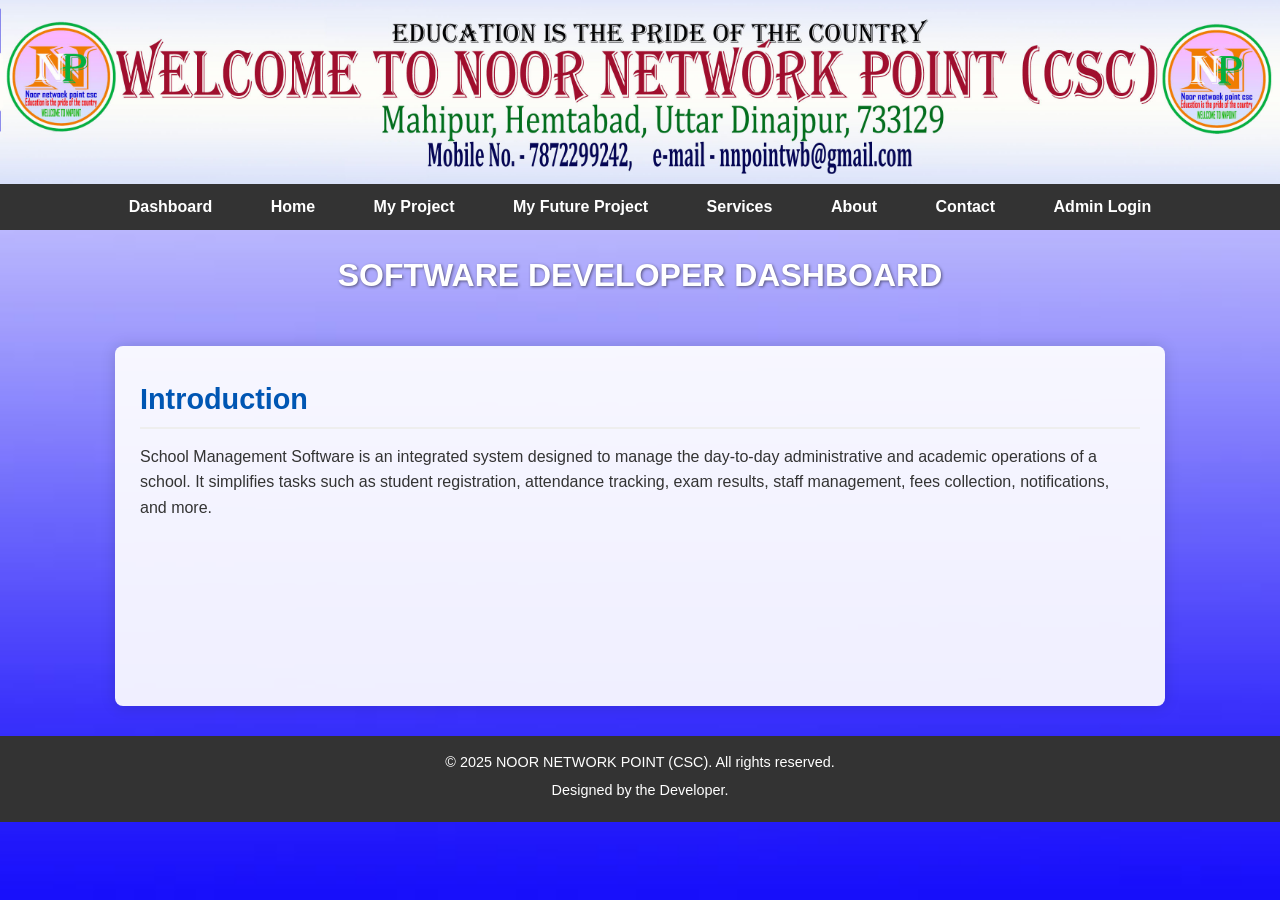
<file: index.html>
<!DOCTYPE html>
<html lang="en">
<head>
    <meta charset="UTF-8">
    <meta name="viewport" content="width=device-width, initial-scale=1.0">
    <title>N.N.P. Home</title> <!-- Updated Title -->
    <link rel="stylesheet" href="style.css"> <!-- Linking the CSS file -->
</head>
<body>

    <!-- Header Section -->
    <header>
        <div class="header-content">
           
    </header>

    <!-- Navigation Menu -->
    <nav>
        <ul>
            <li><a href="#">Dashboard</a></li>
            <li><a href="#">Home</a></li>
            <li><a href="#">My Project</a></li>
            <li><a href="#">My Future Project</a></li>
            <li><a href="#">Services</a></li>
            <li><a href="#">About</a></li>
            <li><a href="#">Contact</a></li>
           <li><a href="devlogin.html">Admin Login</a></li>
            </ul>
    </nav>

    <!-- Page Titles Section Below Nav -->
    <div class="page-titles-area">
        <div class="page-title-container">
            <h3 class="page-title company-name">SOFTWARE DEVELOPER DASHBOARD</h3>
        </div>
        </div>

    <!-- Main Content Area -->
    <main>
        <h3 class="content-heading">Introduction</h3> <!-- Changed p1 to h3 -->
        <p>
            School Management Software is an integrated system designed to manage the day-to-day administrative and academic operations of a school. It simplifies tasks such as student registration, attendance tracking, exam results, staff management, fees collection, notifications, and more.
        </p>
    </main> <!-- Closing the main tag -->

    <!-- Footer Section -->
    <footer>
        <!-- Updated Copyright Year and Name -->
        <p>© 2025 NOOR NETWORK POINT (CSC). All rights reserved.</p>
        <p>Designed by the Developer.</p>
    </footer>

</body>
</html>
</file>
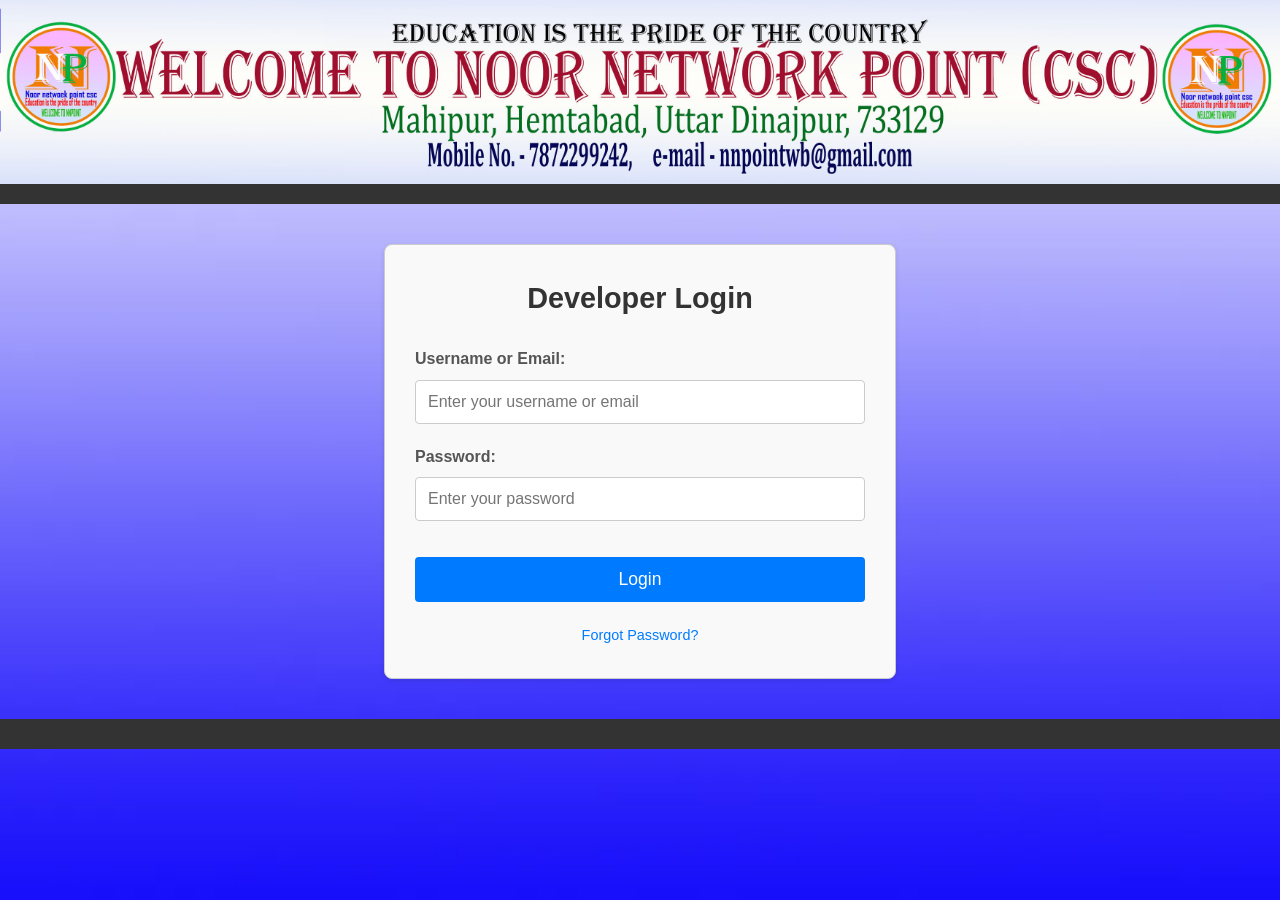
<file: devlogin.html>
<!DOCTYPE html>
<html lang="en">
<head>
    <meta charset="UTF-8">
    <meta name="viewport" content="width=device-width, initial-scale=1.0">
    <title>N.N.P Login</title>
    <link rel="stylesheet" href="style.css"> <!-- Link the SAME CSS file -->
    <style>
        /* Styles from previous step (centering the form) */
        .login-container {
            max-width: 450px; /* Adjust width as needed */
            margin: 40px auto; /* Top/bottom margin + auto left/right for centering */
            padding: 30px;     /* Internal spacing */
            border: 1px solid #ccc;
            border-radius: 8px;
            background-color: #f9f9f9;
            box-shadow: 0 2px 5px rgba(0, 0, 0, 0.1);
            text-align: center; /* Center inline content like the title */
        }
        .login-title { margin-bottom: 25px; color: #333; font-size: 1.8em; }
        .login-form .form-group { margin-bottom: 20px; text-align: left; }
        .login-form label { display: block; margin-bottom: 8px; font-weight: bold; color: #555; }
        .login-form input[type="text"],
        .login-form input[type="password"] { width: 100%; padding: 12px; border: 1px solid #ccc; border-radius: 4px; box-sizing: border-box; font-size: 1em; }
        .login-form .login-button { width: 100%; padding: 12px; background-color: #007bff; color: white; border: none; border-radius: 4px; cursor: pointer; font-size: 1.1em; transition: background-color 0.3s ease; }
        .login-form .login-button:hover { background-color: #0056b3; }
        .form-links { margin-top: 15px; text-align: center; }
        .form-links a { color: #007bff; text-decoration: none; font-size: 0.9em; }
        .form-links a:hover { text-decoration: underline; }

        /* Style for the error message */
        #login-error {
            color: red;
            margin-top: 15px;
            font-weight: bold;
            min-height: 1em; /* Prevent layout shift when message appears/disappears */
            text-align: center;
        }
    </style>
</head>
<body>

    <!-- Header Section (Same as index.html) -->
    <header>
        <!-- ... header content ... -->
    </header>

    <!-- Navigation Menu (Same as index.html) -->
    <nav>
     </nav>
    <!-- Main Content Area - Login Form -->
    <main class="login-container">
        <h2 class="login-title">Developer Login</h2>
        <!-- Added id="login-form" -->
        <form id="login-form" action="#" method="post" class="login-form">
            <div class="form-group">
                <label for="username">Username or Email:</label>
                <!-- Kept id="username" -->
                <input type="text" id="username" name="username" required placeholder="Enter your username or email">
            </div>
            <div class="form-group">
                <label for="password">Password:</label>
                <!-- Kept id="password" -->
                <input type="password" id="password" name="password" required placeholder="Enter your password">
            </div>
            <!-- Added an empty div for error messages -->
            <div id="login-error"></div>
            <div class="form-group">
                <button type="submit" class="login-button">Login</button>
            </div>
            <div class="form-links">
                <a href="#">Forgot Password?</a>
            </div>
        </form>
    </main>

    <!-- Footer Section (Same as index.html) -->
    <footer>
       <!-- ... footer content ... -->
    </footer>

    <!-- JavaScript for Login Logic -->
    <script>
        // Get references to the form, input fields, and error message area
        const loginForm = document.getElementById('login-form');
        const usernameInput = document.getElementById('username');
        const passwordInput = document.getElementById('password');
        const errorDiv = document.getElementById('login-error');

        // Add an event listener for the form's submit event
        loginForm.addEventListener('submit', function(event) {
            // Prevent the default form submission behavior (page reload)
            event.preventDefault();

            // Get the entered username and password
            const enteredUsername = usernameInput.value.trim(); // .trim() removes whitespace
            const enteredPassword = passwordInput.value;

            // --- !!! INSECURE LOGIN CHECK !!! ---
            // --- This check is visible in the browser's source code ---
            // --- DO NOT USE FOR REAL APPLICATIONS ---
            const correctUsername = 'admin';
            const correctPassword = '9800131338';

            if (enteredUsername === correctUsername && enteredPassword === correctPassword) {
                // Success: Redirect to devmenu.html
                errorDiv.textContent = ''; // Clear any previous error
                console.log('Login successful. Redirecting...'); // Optional console message
                window.location.href = 'devmenu.html'; // Perform the redirect
            } else {
                // Failure: Show an error message
                errorDiv.textContent = 'Invalid username or password.';
                passwordInput.value = ''; // Optionally clear the password field
                usernameInput.focus(); // Set focus back to username field
                console.log('Login failed.'); // Optional console message
            }
            // --- End of insecure check ---
        });
    </script>

</body>
</html>
</file>
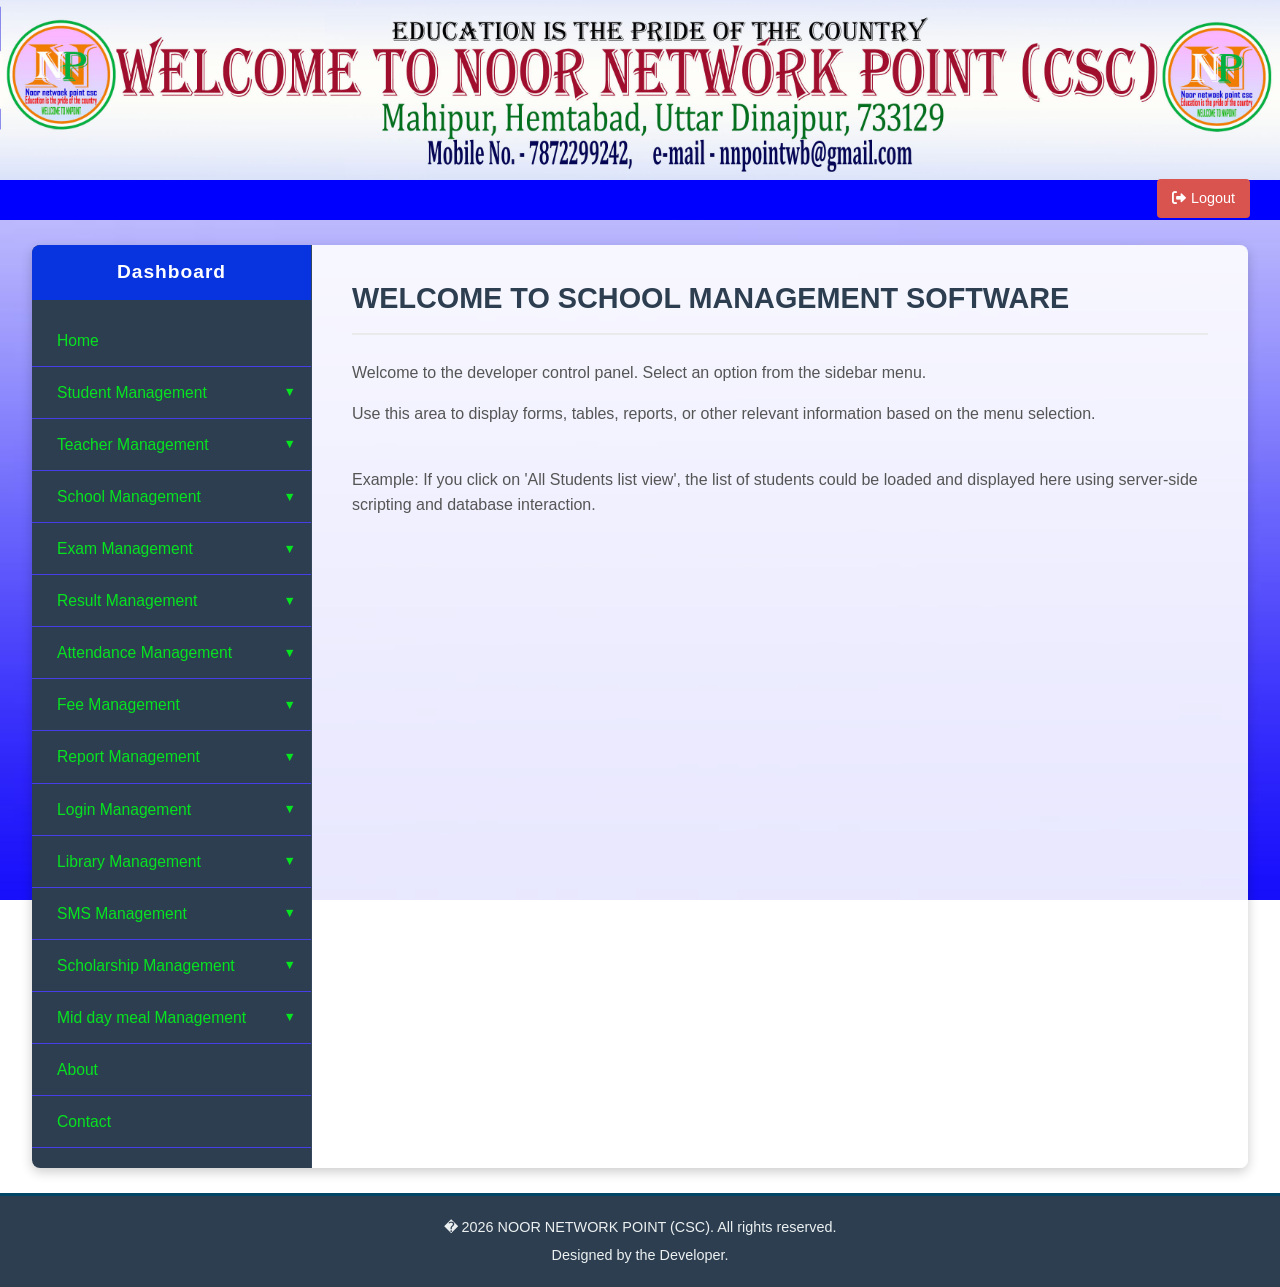
<file: devmenu.html>
<!DOCTYPE html>
<html lang="en">
<head>
    <meta charset="UTF-8">
    <meta name="viewport" content="width=device-width, initial-scale=1.0">
    <title>N.N.P. Dashboard</title>
    <!-- Link to your CSS file -->
    <link rel="stylesheet" href="devmenu.css">
    <!-- Add Font Awesome for icons (optional, but nice for buttons) -->
    <link rel="stylesheet" href="https://cdnjs.cloudflare.com/ajax/libs/font-awesome/6.0.0/css/all.min.css">
 </head>
<body>

    <!-- Header Section -->
    <header class="header-banner">
        <div class="header-content">
            <!-- Optional: Add Title/Logo Here if needed -->
            <!-- <h1 class="site-title">School Management</h1> -->

            <!-- Logout Button - Positioned to the right via CSS -->
            <a href="index.html" class="logout-button">
                <i class="fas fa-sign-out-alt"></i> Logout <!-- Optional icon -->
			</a>
        </div>
    </header>
	
	<!-- Separate Div for the Blue Border -->
	 <div class="header-bottom-border"></div>
   </div>
     
	 <!-- Wrapper for Sidebar and Main Content -->
    
	<div class="content-wrapper">

        <!-- Navigation Sidebar -->
        <nav class="sidebar">
            <h3>Dashboard</h3> <!-- Sidebar Title -->
            <ul>
                <li><a href="#">Home</a></li>
                <!-- 1. Student Management Dropdown -->
                <li class="dropdown">
                    <a href="#">Student Management</a> <!-- Arrow is added via CSS -->
                    <ul class="dropdown-menu">
                        <li><a href="#">All Students list view</a></li>
                        <li><a href="#">Online application verify</a></li>
                        <li><a href="#">Student new entry</a></li>
                        <li><a href="#">Student Transfer in</a></li>
                        <li><a href="#">Student Transferout</a></li>
                        <li><a href="#">Student transferred list</a></li>
                        <li><a href="#">Student Bulk uploaded</a></li>
                        <li><a href="#">Bank account update</a></li>
                        <li><a href="#">Aadhaar number update</a></li>
                        <li><a href="#">Student image update</a></li>
                    </ul>
                </li>

                <!-- 2. Teacher Management Dropdown -->
                <li class="dropdown">
                    <a href="#">Teacher Management</a>
                    <ul class="dropdown-menu">
                        <li><a href="#">All Teacher list view</a></li>
                        <li><a href="#">Teacher new entry</a></li>
                        <li><a href="#">Teacher Transfer in</a></li>
                        <li><a href="#">Teacher Transferout</a></li>
                        <li><a href="#">Teacher transferred list</a></li>
                        <li><a href="#">Teacher Bulk uploaded</a></li>
                        <li><a href="#">Teacher account update</a></li>
                        <li><a href="#">Aadhaar number update</a></li>
                        <li><a href="#">Teacher image update</a></li>
                    </ul>
                </li>

                <!-- 3. School Management Dropdown -->
                 <li class="dropdown">
                    <a href="#">School Management</a>
                    <ul class="dropdown-menu">
                         <li><a href="#">School Profile</a></li>
                         <li><a href="#">Class routine</a></li>
                         <li><a href="#">Class Scheduled</a></li>
                         <li><a href="#">Exam Scheduled</a></li>
                         <li><a href="#">Teacher sokoch letter</a></li>
                         <li><a href="#">Managing committee</a></li>
                         <li><a href="#">Notice Board</a></li>
                         <li><a href="#">Student whatsapp Group</a></li>
                         <li><a href="#">Teacher whatsapp Group</a></li>
                         <li><a href="#">Ex-student List</a></li>
                    </ul>
                </li>

                <!-- 4. Exam Management Dropdown -->
                <li class="dropdown">
                    <a href="#">Exam Management</a>
                    <ul class="dropdown-menu">
                         <li><a href="#">Class Teacher Add</a></li>
                         <li><a href="#">Subject Teacher Add</a></li>
                         <li><a href="#">Marks Entry Scheduled</a></li>
                         <li><a href="#">Marks entry V-VIII</a></li>
                         <li><a href="#">Marks entry IX-X</a></li>
                         <li><a href="#">Marks entry XI-XII</a></li>
                    </ul>
                </li>

                 <!-- 5. Result Management Dropdown -->
                 <li class="dropdown">
                    <a href="#">Result Management</a>
                    <ul class="dropdown-menu">
                         <li><a href="#">Result V-VIII</a></li>
                         <li><a href="#">Result IX-X</a></li>
                         <li><a href="#">Result XI-XII</a></li>
                         <li><a href="#">Print Marks Foil Blank</a></li>
                         <li><a href="#">Print Tabulition Sheet</a></li>
                         <li><a href="#">Print Marksheet V-VIII</a></li>
                         <li><a href="#">Print Marksheet IX-X</a></li>
                         <li><a href="#">Print Marksheet XI-XII</a></li>
                         <li><a href="#">Result Published</a></li>
                    </ul>
                </li>

                <!-- 6. Attendance Management Dropdown -->
                <li class="dropdown">
                    <a href="#">Attendance Management</a>
                    <ul class="dropdown-menu">
                         <li><a href="#">Student Attendance QR Code</a></li>
                         <li><a href="#">Teacher Attendance QR Code</a></li>
                         <li><a href="#">Student Attendance Ofline</a></li>
                         <li><a href="#">Teacher Attendance Ofline</a></li>
                         <li><a href="#">Student Fingerprint Attendance</a></li>
                         <li><a href="#">Teacher Fingerprint Attendance</a></li>
                    </ul>
                </li>

                <!-- 7. Fee Management Dropdown -->
                <li class="dropdown">
                    <a href="#">Fee Management</a>
                    <ul class="dropdown-menu">
                         <li><a href="#">Admission Fee Receipt Print</a></li>
                         <li><a href="#">Examination Fee Receipt Print</a></li>
                         <li><a href="#">Registration Fee Receipt Print</a></li>
                         <li><a href="#">M.P & H.S Form Fillup Fee Print</a></li>
                         <li><a href="#">Sports Fee Receipt Print</a></li>
                         <li><a href="#">Lab Fee Receipt Print</a></li>
                         <li><a href="#">Others Fee Receipt Print</a></li>
                         <li><a href="#">Fee Report</a></li>
                    </ul>
                </li>

                 <!-- 8. Report Management Dropdown -->
                 <li class="dropdown">
                    <a href="#">Report Management</a>
                    <ul class="dropdown-menu">
                         <li><a href="#">Student Report</a></li>
                         <li><a href="#">Teacher Report</a></li>
                         <li><a href="#">Marks Entry Report</a></li>
                         <li><a href="#">Students Attendance Report</a></li>
                         <li><a href="#">Teacher Attendance Report</a></li>
                         <li><a href="#">Admission Report</a></li>
                         <li><a href="#">Lab Report</a></li>
                    </ul>
                </li>

                 <!-- 9. Login Management Dropdown -->
                 <li class="dropdown">
                    <a href="#">Login Management</a>
                    <ul class="dropdown-menu">
                         <li><a href="#">Admin Login Password Change</a></li>
                         <li><a href="#">Enable/Disable All Login</a></li>
                         <li><a href="#">Hoi Login</a></li>
                         <li><a href="#">Teacher Login</a></li>
                         <li><a href="#">DEO Login</a></li>
                         <li><a href="#">Guardian Login</a></li>
                         <li><a href="#">Student Login</a></li>
                         <li><a href="#">Other Login</a></li>
                    </ul>
                </li>

                <!-- 10. Library Management Dropdown -->
                <li class="dropdown">
                    <a href="#">Library Management</a>
                    <ul class="dropdown-menu">
                         <li><a href="#">Received Book Entry</a></li>
                         <li><a href="#">Distribution Book</a></li>
                         <li><a href="#">Availability of Books</a></li>
                         <li><a href="#">New Registration for LC</a></li>
                         <li><a href="#">Book Bank</a></li>
                         <li><a href="#">Book Bank Report</a></li>
                         <li><a href="#">Clearance Certificate</a></li>
                     </ul>
                </li>

                <!-- 11. SMS Management Dropdown -->
                <li class="dropdown">
                    <a href="#">SMS Management</a>
                    <ul class="dropdown-menu">
                         <li><a href="#">Student Attendance SMS</a></li>
                         <li><a href="#">Teacher Attendance SMS</a></li>
                         <li><a href="#">Managing committee SMS</a></li>
                         <li><a href="#">School Notice SMS</a></li>
                         <li><a href="#">Special SMS</a></li>
                     </ul>
                </li>

                 <!-- 12. Scholarship Management Dropdown -->
                 <li class="dropdown">
                    <a href="#">Scholarship Management</a>
                    <ul class="dropdown-menu">
                         <li><a href="#">Kanyashree</a></li>
                         <li><a href="#">Sikhashree</a></li>
                         <li><a href="#">Aikyashree</a></li>
                         <li><a href="#">Medhashree</a></li>
                         <li><a href="#">Oasis</a></li>
                         <li><a href="#">Saboojsathi</a></li>
                         <li><a href="#">Taruner Swapna</a></li>
                         <li><a href="#">SVM (Others)</a></li>
                    </ul>
                </li>

                <!-- 13. Mid day meal Management Dropdown -->
                <li class="dropdown">
                    <a href="#">Mid day meal Management</a>
                    <ul class="dropdown-menu">
                         <li><a href="#">Mid day meal Scheduled</a></li>
                         <li><a href="#">Mid day meal Report</a></li>
                         <li><a href="#">Mid day meal SMS</a></li>
                    </ul>
                </li>

                <!-- Other Standard Links -->
                <li><a href="#">About</a></li>
                <li><a href="#">Contact</a></li>
                </ul>
        </nav>

        <!-- Main Content Area -->
        <main class="main-content">
            <h2>WELCOME TO SCHOOL MANAGEMENT SOFTWARE</h2>
            <!-- Main page content goes here -->
            <p>Welcome to the developer control panel. Select an option from the sidebar menu.</p>
            <p>Use this area to display forms, tables, reports, or other relevant information based on the menu selection.</p>
             <br>
            <p>Example: If you click on 'All Students list view', the list of students could be loaded and displayed here using server-side scripting and database interaction.</p>
        </main>

    </div> <!-- End of content-wrapper -->

    <!-- Footer Section -->
    <footer>
        <p>� <span id="year"></span> NOOR NETWORK POINT (CSC). All rights reserved.</p>
        <p>Designed by the Developer.</p>
    </footer>

    <!-- JavaScript Section for Dropdown Toggle -->
    <script>
        // Set current year in footer dynamically
        document.getElementById('year').textContent = new Date().getFullYear();

        // Dropdown Toggle Logic
        document.querySelectorAll('.sidebar .dropdown > a').forEach(dropdownAnchor => {
            dropdownAnchor.addEventListener('click', function(event) {
                event.preventDefault(); // Prevent default anchor link behavior
                const parentLi = this.parentElement; // Get the parent <li> element

                // *** START: FIXED DROPDOWN LOGIC ***
                // Check if the clicked dropdown is already open
                const isAlreadyOpen = parentLi.classList.contains('open');

                // Close all currently open dropdowns
                document.querySelectorAll('.sidebar .dropdown.open').forEach(openDropdown => {
                    // Only close if it's not the one being clicked
                    if (openDropdown !== parentLi) {
                         openDropdown.classList.remove('open');
                    }
                });

                // Toggle the 'open' class on the clicked dropdown's parent li
                parentLi.classList.toggle('open');

                // *** END: FIXED DROPDOWN LOGIC ***
            });
        });
    </script>

</body>
</html>
</file>
<file: style.css>
/* Basic Reset and Body Styles */
body, h1, h2, h3, p, ul, li { /* Added h3 to reset */
    margin: 0;
    padding: 0;
    box-sizing: border-box;
}

body {
    font-family: 'Arial', sans-serif;
    line-height: 1.6;
    color: #333;
    background-image: url('images/nnp01.jpg');
    background-size: cover;
    background-repeat: no-repeat;
    background-attachment: fixed;
    background-position: center;
}

/* Container for content (optional) */
.container {
    max-width: 1200px;
    margin: 0 auto;
    padding: 0 15px;
}

/* Header Styles */
header {
    padding: 42px 15px; /* Reduced vertical padding to decrease height */
    margin-bottom: 0px;
    background-image: url('images/nnp.jpg');
    background-size: cover;
    background-position: center center;
    background-repeat: no-repeat;
    position: relative;
    color: white;
    box-shadow: 0 2px 5px rgba(0,0,0,0.2);
    min-height: 100px; /* Adjust if needed based on new padding/logo size */
}

.header-content {
    display: flex;
    justify-content: space-between;
    align-items: center;
    width: 100%;
    margin: 0 auto;
    position: relative;
    z-index: 2;
    min-height: inherit;
}

.title-section {
    text-align: center;
    flex-grow: 1;
    padding: 0 10px; /* Reduced padding as it's empty */
    min-width: 20px; /* Prevent collapse */
}

/* Navigation Menu Styles */
nav {
    background-color: #333;
    padding: 10px 0;
    text-align: center;
    position: sticky;
    top: 0;
    z-index: 100;
}

nav ul {
    list-style: none;
}

nav ul li {
    display: inline-block;
    margin: 0 15px;
}

nav ul li a {
    color: white;
    text-decoration: none;
    font-weight: bold;
    padding: 8px 12px;
    border-radius: 4px;
    transition: background-color 0.3s ease;
}

nav ul li a:hover {
    background-color: #555;
}

/* Page Titles Area Styles */
.page-titles-area {
    padding: 20px 15px 10px 15px; /* Overall padding for the titles block */
    text-align: center; /* Center all title containers */
    /* background: rgba(0, 0, 0, 0.1); /* Optional subtle background for the whole area */
}

.page-title-container {
    margin-bottom: 15px; /* Space below each title line */
}

.page-title { /* Common styles for all page titles */
    text-shadow: 1px 1px 3px rgba(0, 0, 0, 0.5); /* Shared shadow */
}

.page-title.company-name { /* Style for "WELCOME TO..." */
    font-size: 2.0em;
    font-weight: bold;
    color: #ffffff; /* White color */
}

.page-title.motto { /* Style for "EDUCATION IS..." */
    font-size: 1.6em;
    font-style: italic;
    color: #f0f0f0; /* Slightly off-white */
    font-weight: normal;
}

.page-title.dashboard-title { /* Style for "SOFTWARE DEVELOPER DASHBOARD" */
    font-size: 2.6em; /* Make this one stand out more */
    font-weight: bold;
    display: inline-block; /* Important for background clip */

    /* --- Gradient Text Style --- */
    background-image: linear-gradient(to right, #6dd5ed, #2193b0); /* Blue Gradient */
    color: transparent;
    -webkit-background-clip: text;
    background-clip: text;
    -webkit-text-fill-color: transparent;

    /* Fallback */
    color: #2193b0;
}

/* Main Content Area Styles */
main {
    max-width: 1000px;
    margin: 20px auto 30px auto; /* Adjust top margin */
    padding: 30px 25px; /* Increased top padding */
    background-color: rgba(255, 255, 255, 0.92); /* Slightly less transparent */
    border-radius: 8px;
    box-shadow: 0 0 15px rgba(0,0,0,0.15);
    min-height: 300px;
}

/* Style for the "Introduction" heading inside main */
.content-heading {
    color: #0056b3; /* Match a theme color */
    margin-bottom: 15px;
    font-size: 1.8em;
    border-bottom: 2px solid #eee; /* Subtle separator */
    padding-bottom: 5px;
}

/* Footer Styles */
footer {
    background-color: #333;
    color: white;
    text-align: center;
    padding: 15px 0;
    margin-top: 30px;
    font-size: 0.9em;
}

footer p {
    margin-bottom: 5px;
}

/* Media Query (Responsive adjustments) */
@media (max-width: 768px) {
    header {
        padding: 15px 10px;
        min-height: 70px;
    }
    .header-content {
        /* Keeps logos left/right on mobile too */
         /* If you want them stacked, use flex-direction: column; */
    }
    .logo img {
        width: 60px; /* Smaller logo on mobile */
        height: 60px;
    }

    .page-titles-area {
        padding: 15px 10px 5px 10px;
    }
    .page-title-container {
        margin-bottom: 10px;
    }
    .page-title.company-name { font-size: 1.6em; }
    .page-title.motto { font-size: 1.3em; }
    .page-title.dashboard-title { font-size: 2.0em; }

    nav ul li {
        display: block;
        margin: 10px 0;
    }
    main {
        margin: 15px 15px 20px 15px;
        padding: 20px 15px;
    }
    .content-heading {
        font-size: 1.5em;
    }
}
</file>
<file: devmenu.css>
/* === devmenu.css === */

/* Basic Reset */
* {
    margin: 0;
    padding: 0;
    box-sizing: border-box;
}

body {
    font-family: Arial, sans-serif;
    line-height: 1.6;
    background-image: url('images/nnp01.jpg'); /* Ensure path is correct */
    background-size: cover;
    background-position: center center;
    background-repeat: no-repeat;
    background-attachment: fixed;
    color: #333;
    display: flex;
    flex-direction: column;
    min-height: 100vh;
    /* position: relative; */ /* Relative position is now on header-banner */
}

/* Header Styling */
.header-banner {
    background-image: url('images/nnp.jpg'); /* Ensure path is correct */
    background-color: #f0f0f0;
    background-size: cover;
    background-position: center;
    padding: 15px 0;
    box-shadow: 0 2px 5px rgba(0, 0, 0, 0.1);
    min-height: 180px; /* Adjust height if needed */
    display: flex;
    align-items: center;
    flex-shrink: 0;
    position: relative; /* <<<--- Relative context for absolute positioned button */
    overflow: visible; /* <<<--- Ensure overflow doesn't hide the button */
}

/* Container for header elements (like title, logo) */
/* Note: The logout button is technically inside here, but positioned absolutely */
.header-content {
    display: flex;
    /* justify-content: space-between; */ /* Use if you have logo/title on left */
    justify-content: center; /* Center other content if button is absolute */
    align-items: center;
    width: 100%;
    max-width: 95%;
    margin: 0 auto;
    padding: 0 20px; /* Adjust padding if needed */
}

/* Optional: Style for a title or logo if you add one inside header-content */
.header-content .site-title {
    margin: 0;
    font-size: 1.5em;
    color: #333;
    /* margin-right: auto; */ /* Remove if button is absolute */
}
/* .site-logo { height: 50px; margin-right: auto; } */


/* Styling for the Logout Button - POSITIONED ABSOLUTELY */
.logout-button {
    position: absolute;   /* <<<--- Absolute positioning */
    bottom: -38px;        /* <<<--- Adjust this value! Pushes button down from header bottom */
                          /* (Negative value makes it overlap the area below the header) */
                          /* Try values like -10px, -15px, -20px */
    right: 30px;          /* <<<--- Adjust this value! Distance from the right edge of header-banner */
                          /* Try values like 20px, 30px, 40px, 5% */
    z-index: 10;          /* <<<--- Ensure it's above the border */

    /* --- Keep other styles for appearance --- */
    display: inline-flex;
    align-items: center;
    padding: 8px 15px;
    background-color: #d9534f;
    color: white;
    text-decoration: none;
    border: none;
    border-radius: 4px;
    font-size: 0.9em;
    cursor: pointer;
    transition: background-color 0.2s ease;
}

.logout-button i {
    margin-right: 5px;
}

.logout-button:hover {
    background-color: #c9302c;
    color: white;
}

/* Blue Border Div Styling */
.header-bottom-border {
    height: 40px;
    background-color: blue;
    width: 100%;
    flex-shrink: 0;
    position: relative; /* Helps with stacking context if needed */
    z-index: 1;         /* Ensure it's below the button */
}

/* Wrapper for Sidebar and Main Content Area */
.content-wrapper {
    display: flex;
    background-color: rgba(255, 255, 255, 0.9);
    max-width: 95%;
    margin: 25px auto; /* Margin from blue border */
    box-shadow: 0 4px 12px rgba(0, 0, 0, 0.2);
    border-radius: 8px;
    flex-grow: 1;
    /* overflow: hidden; Removed to allow sidebar expansion */
}

/* Sidebar Navigation Styling */
.sidebar {
    width: 280px;
    background-color: #2c3e50;
    color: #ecf0f1;
    padding: 20px 0;
    flex-shrink: 0;
    border-right: 1px solid #34495e;
    border-radius: 8px 0 0 8px;
    /* overflow-y: auto; Removed */
    /* max-height: ...; Removed */
}

/* Sidebar Title Styling */
.sidebar h3 {
    text-align: center;
    padding: 12px 15px;
    margin: -20px 0 15px 0;
    background-color: #0734DE;
    font-size: 1.2em;
    letter-spacing: 1px;
    color: #ffffff;
    border-radius: 8px 0 0 0;
}

/* Sidebar List */
.sidebar ul {
    list-style: none;
    padding: 0;
    margin: 0;
}

.sidebar ul li {
    display: block;
    position: relative;
}

/* Sidebar Links */
.sidebar ul li a {
    display: block;
    padding: 13px 25px;
    color: #07e320;
    text-decoration: none;
    transition: background-color 0.3s ease, padding-left 0.3s ease, color 0.3s ease;
    border-bottom: 1px solid #463ee6;
    font-size: 0.98em;
    position: relative;
    white-space: nowrap;
    overflow: hidden;
    text-overflow: ellipsis;
}

.sidebar ul li a:hover,
.sidebar ul li a.active {
    background-color: #5bf0e8;
    color: #1138b8;
    padding-left: 30px;
}

/* Sidebar Dropdown Menu */
.sidebar .dropdown-menu {
    list-style: none;
    padding: 0;
    margin: 0;
    background-color: #34495e;
    display: none; /* Instant open/close */
}

.sidebar li.dropdown.open > .dropdown-menu {
    display: block; /* Instant open/close */
}

/* Submenu Links */
.sidebar .dropdown-menu li a {
    display: block;
    padding: 11px 25px 11px 40px;
    font-size: 0.92em;
    color: #bdc3c7;
    border-bottom: 1px solid #d60645;
    white-space: nowrap;
    overflow: hidden;
    text-overflow: ellipsis;
    transition: background-color 0.3s ease, padding-left 0.3s ease, color 0.3s ease;
}

.sidebar .dropdown-menu li a:hover {
    background-color: #f5e49a;
    color: #04118a;
    padding-left: 45px;
}

/* Dropdown Arrow */
.sidebar li.dropdown > a::after {
    content: '\25BC';
    font-size: 0.8em;
    position: absolute;
    right: 15px;
    top: 50%;
    transform: translateY(-50%);
    transition: transform 0.3s ease-out;
}

.sidebar li.dropdown.open > a::after {
    transform: translateY(-50%) rotate(-180deg);
}

/* Main Content Area Styling */
.main-content {
    flex-grow: 1;
    padding: 30px 40px;
    overflow-y: auto;
    border-radius: 0 8px 8px 0;
}

.main-content h2 {
    color: #2c3e50;
    margin-bottom: 25px;
    border-bottom: 2px solid #eaeaea;
    padding-bottom: 12px;
    font-size: 1.8em;
}

.main-content p {
    margin-bottom: 15px;
    color: #555;
}

/* Footer Styling */
footer {
    background-color: #2c3e50;
    color: #ecf0f1;
    text-align: center;
    padding: 15px 0;
    font-size: 0.9em;
    width: 100%;
    border-top: 3px solid #004466;
    flex-shrink: 0; /* Prevent footer shrinking */
    margin-top: auto; /* Push footer down if content is short */
}

footer p {
    margin: 5px 0;
}
</file>
